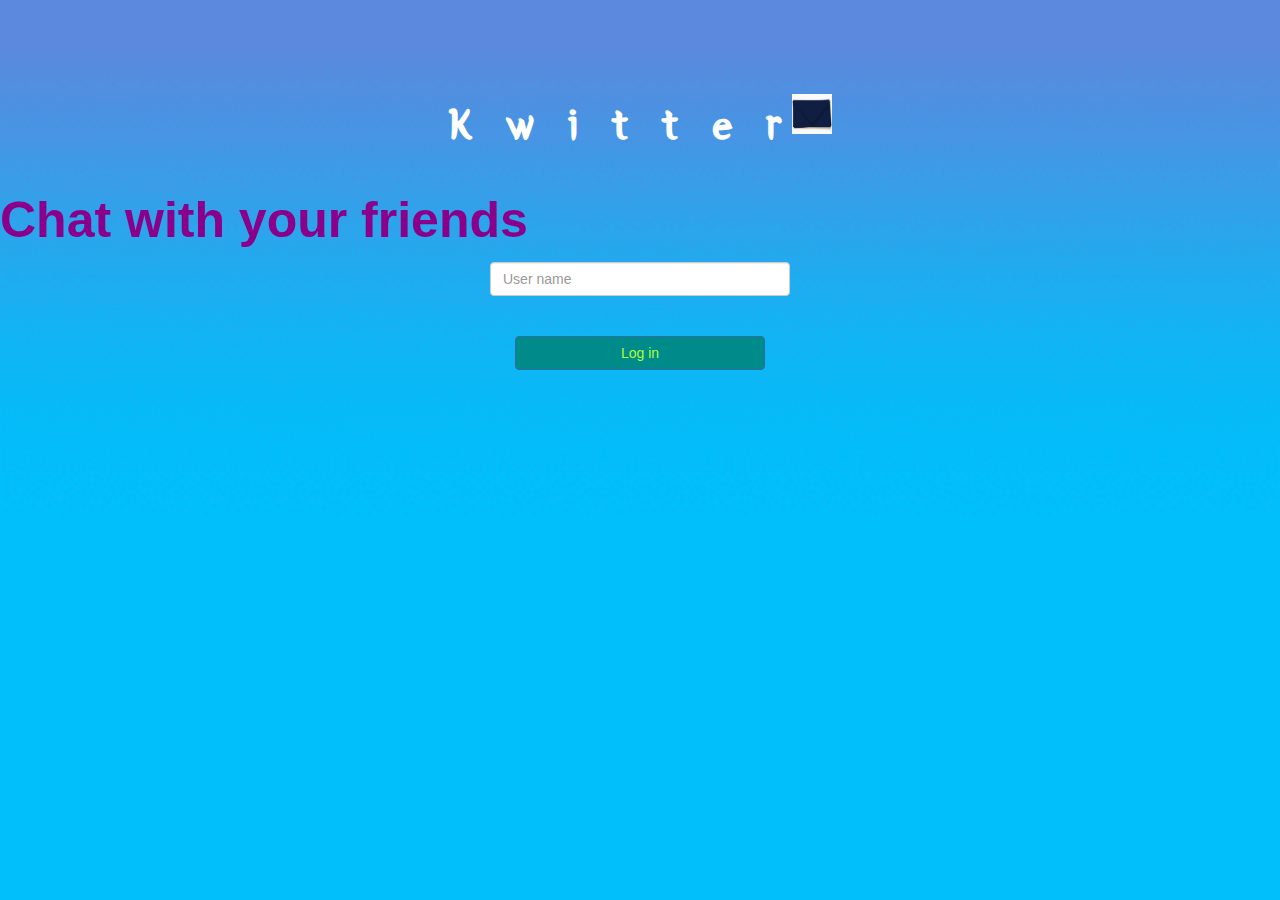
<file: index.html>
<html>

<head><title>Kwitter_project</title></head>
<link href="https://fonts.googleapis.com/css?family=Yeon+Sung&display=swap" rel="stylesheet"><meta name="viewport" content="width=device-width, initial-scale=1">


<link rel="stylesheet" href="https://maxcdn.bootstrapcdn.com/bootstrap/3.4.0/css/bootstrap.min.css">
<script src="https://ajax.googleapis.com/ajax/libs/jquery/3.4.1/jquery.min.js"></script>
<script src="https://maxcdn.bootstrapcdn.com/bootstrap/3.4.0/js/bootstrap.min.js"></script>
<link rel="stylesheet" type="text/css" href="style.css">
<script src="main.js"></script> 

<body id="body" background="unnamed.png">
<center>
    <h1 id="header"><label id="label1">K w i t t e r<sup><img id="Img1" src="Kwitter.jpg"></sup></label> </h1>
<br>

<label id="label2">Chat with your friends</label>

<br>
<br>
<br>  
    
<div  class="col-lg-12 col-md-12 col-sm-12 col-xs-12 login_div">

    

    <input id="user_name" class="form-control input" placeholder="User name">

    <br>
    <br>

    <button id="login" class="btn btn-primary" onclick="login()">Log in </button>
  

</div>
</center>

</body>
</html>
</file>
<file: style.css>
#Img1{

    height: 40px;
    width: 40px;
}


#label1{

    color: white;font-family: 'Yeon Sung';font-size: 45px;letter-spacing: 10px;margin-top: 80px;
}
#body{

    background-size:cover
}
#label2{


    float:left;
    color:darkmagenta;
}
#label3{

  
    float:left;
    color: darkmagenta;

}


#user_name{

    width: 300px;
}

#login{

    color:greenyellow;

    background-color:darkcyan;
    width: 250px;
}

#add_room{

    

    height: 30px;
    width: 150px;

}


#room_name{

    width: 150px;
    height: 30px;
    float: none;
    
}

#body{
    background-color: darkcyan;
}
#logout{

    float: right;
    background-color:lightsalmon;
    width: 150px;
    height: 30px;
}


#label2{

    font-size: 50px;
   
}
#label3{

    font-size: 25px;
    color: maroon;
}


#text_input{

    height: 30px;
    width: 200px;
}

#like_button{

    background-color: yellow;
    width :200px;
    height: 30px;
}

#send_button{

    width :100px;
    height:30px;
}

    #container{

        background-color: teal;
    }

    #chat_div{

        background-color: coral;
        width: 1517px;
      
        height:750px;

        float:none ;

    }

    #label_chat{

        font-size: 40px;
    }
    #img_chat{

        float: left;
    }
</file>
